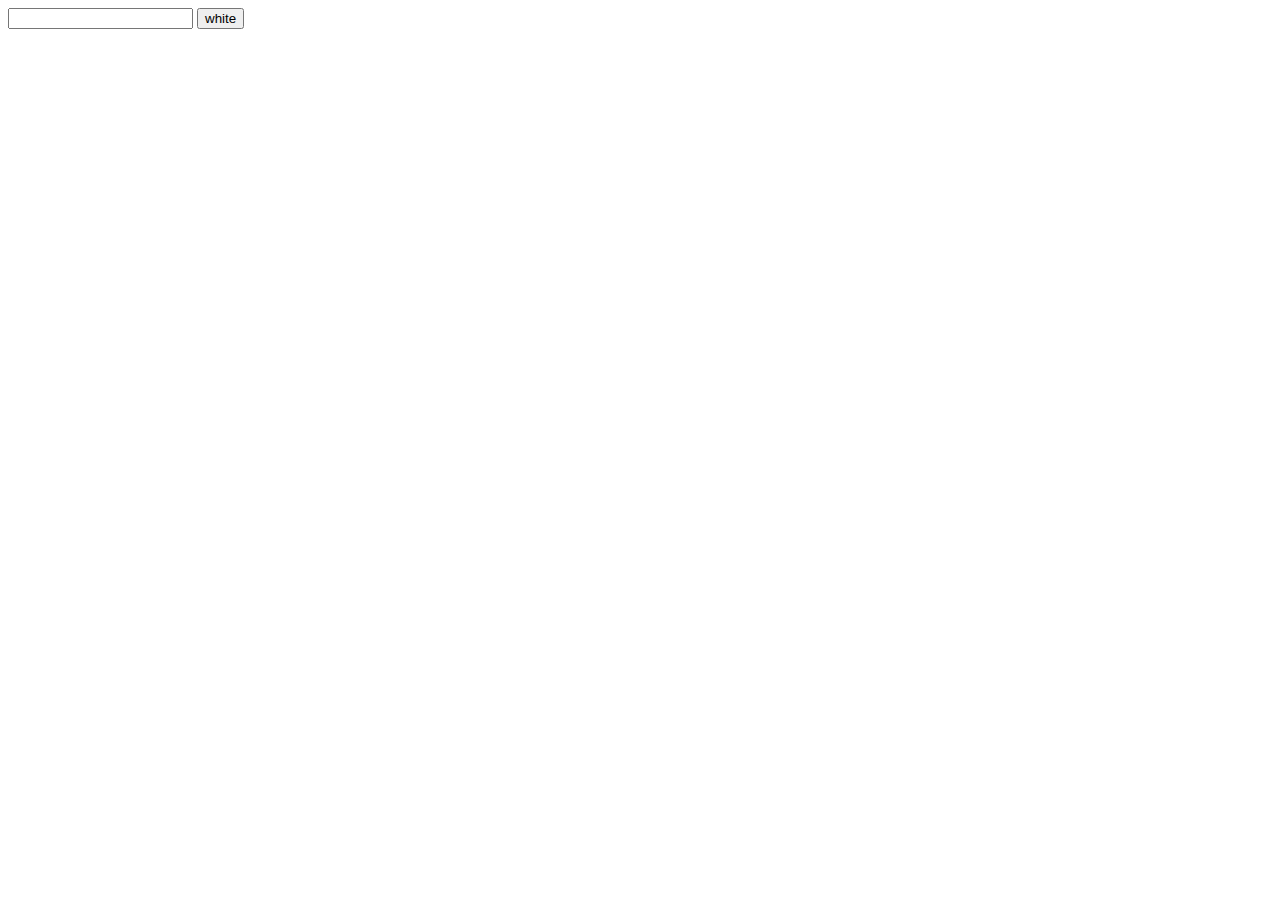
<file: 1.html>
<!DOCTYPE html>
<html>
   <head>
     <meta charset="utf-8" />
   </head>

   <body>
    <script>
  /*  alert("hello world");
    prompt("hello world"); */

    </script>


  <input type="text" id="user_input"/ >
  <input type="button" value="white" onclick="alert(document.getElementById('user_input').value"/ >





     <!--<input type="button" value="black" />
      <input type="text" value="white" />
      <input type="checkbox" value="white" /> -->

   </body>


</html>
</file>
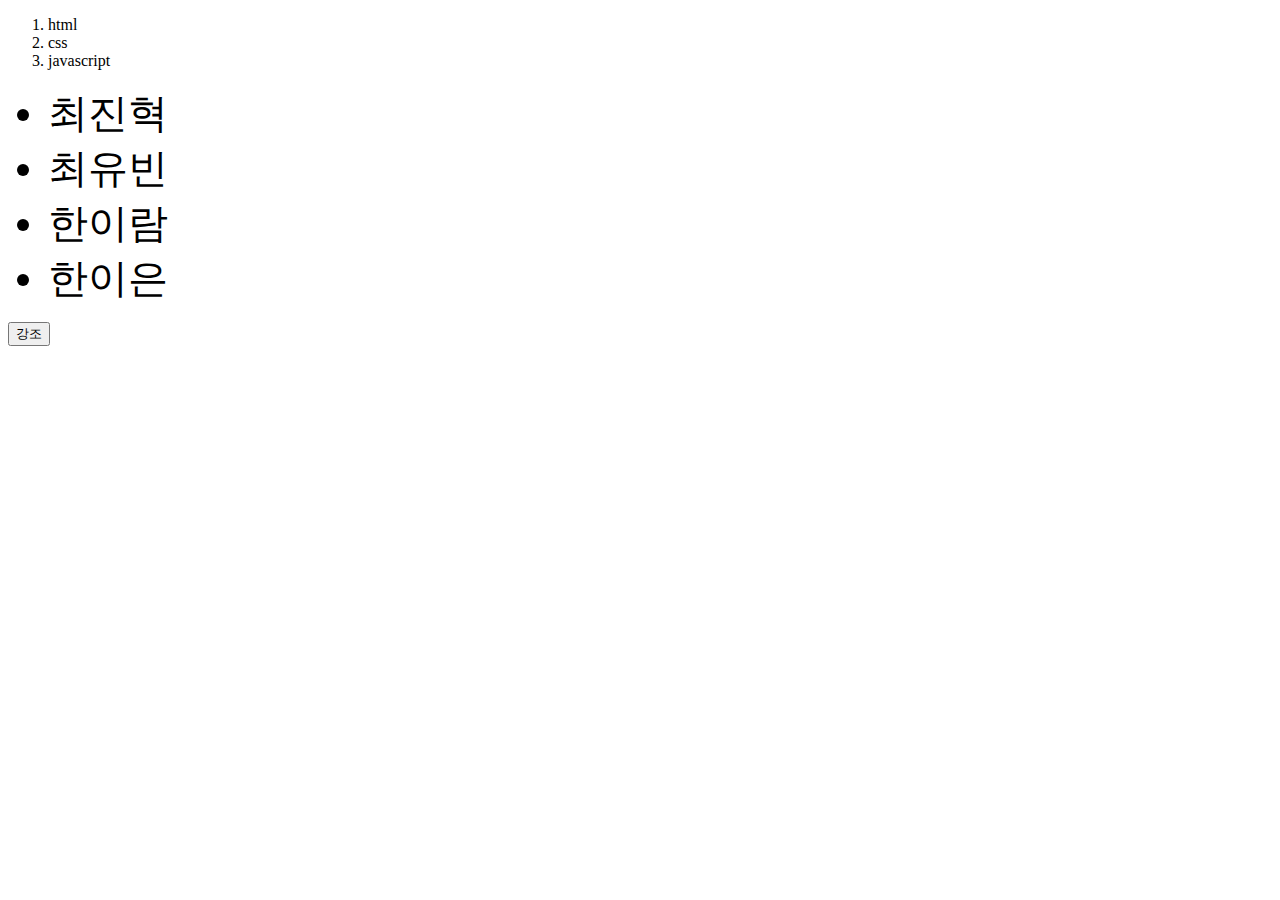
<file: 2.html>
<!DOCTYPE html>
<html>
   <head>
     <meta charset="utf-8" />
  <style>
    li{
      color:blue:
      }
      ul li{
        font-size:40px;
      }
      .em{
        text-decoration:underline;
      }
  </style>


   </head>

   <body>
<ol id="target">
    <li >html</li>
    <li>css</li>
    <li>javascript</li>

</ol>
<ul>
  <li>최진혁</li>
  <li>최유빈</li>
  <li>한이람</li>
  <li>한이은</li>
</ul>
<input type="button" value="강조"onclick="document.getElementById('target').className='em'"" />

   </body>


</html>
</file>
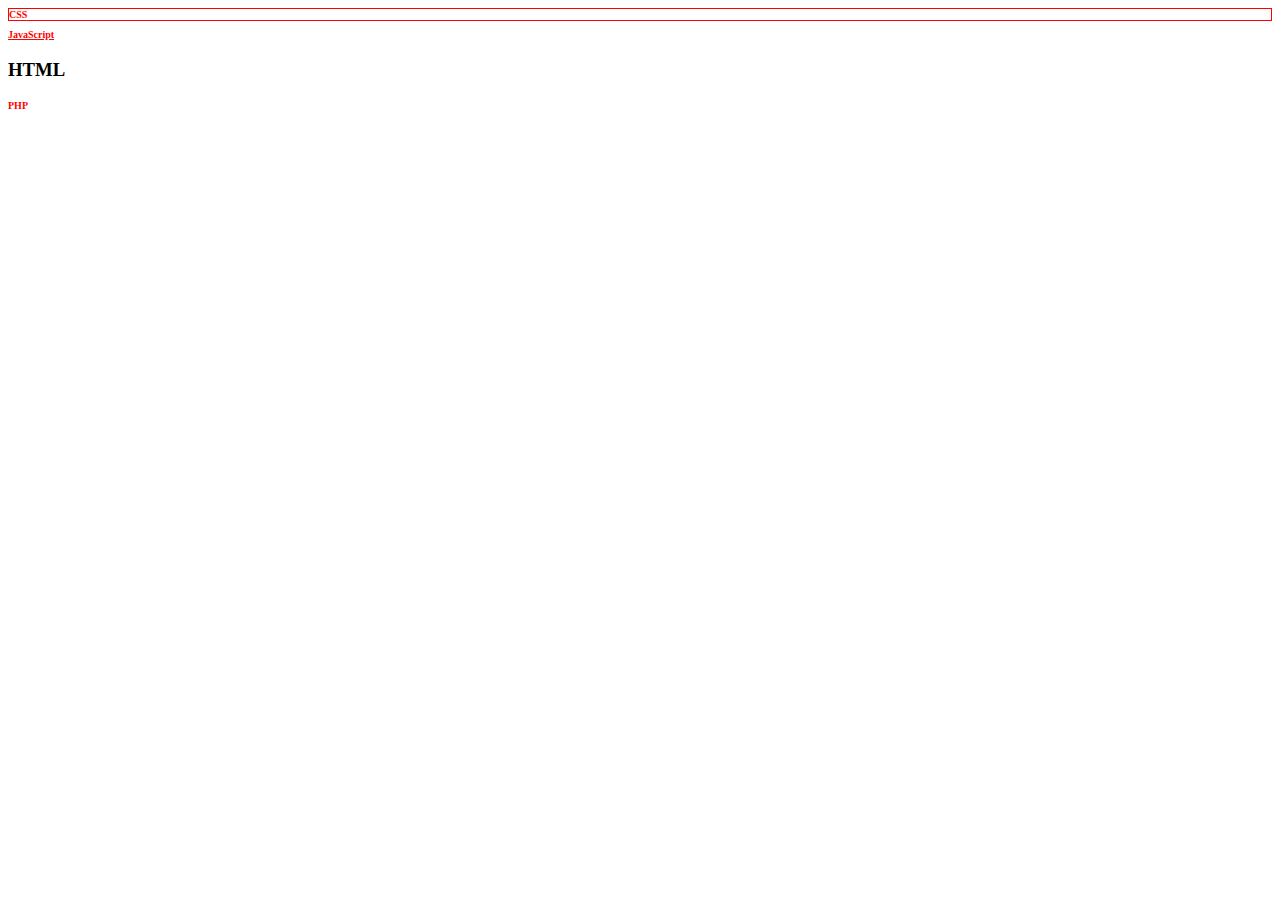
<file: ex_css_1.html>
<!DOCTYPE html>
<html>
  <head>
    <meta charset="utf-8">
    <style>
      h1,h2 {color:red; font-size:10px}
      h2{text-decoration : underline;}
      header h1{border: 1px solid red;}

    </style>


    <title></title>
  </head>
  <body>
  <header>
    <h1>CSS</h1>
  </header>
    <h2>JavaScript</h2>
    <h3>HTML</h3>
    <h1>PHP</h1>
  </body>
</html>
</file>
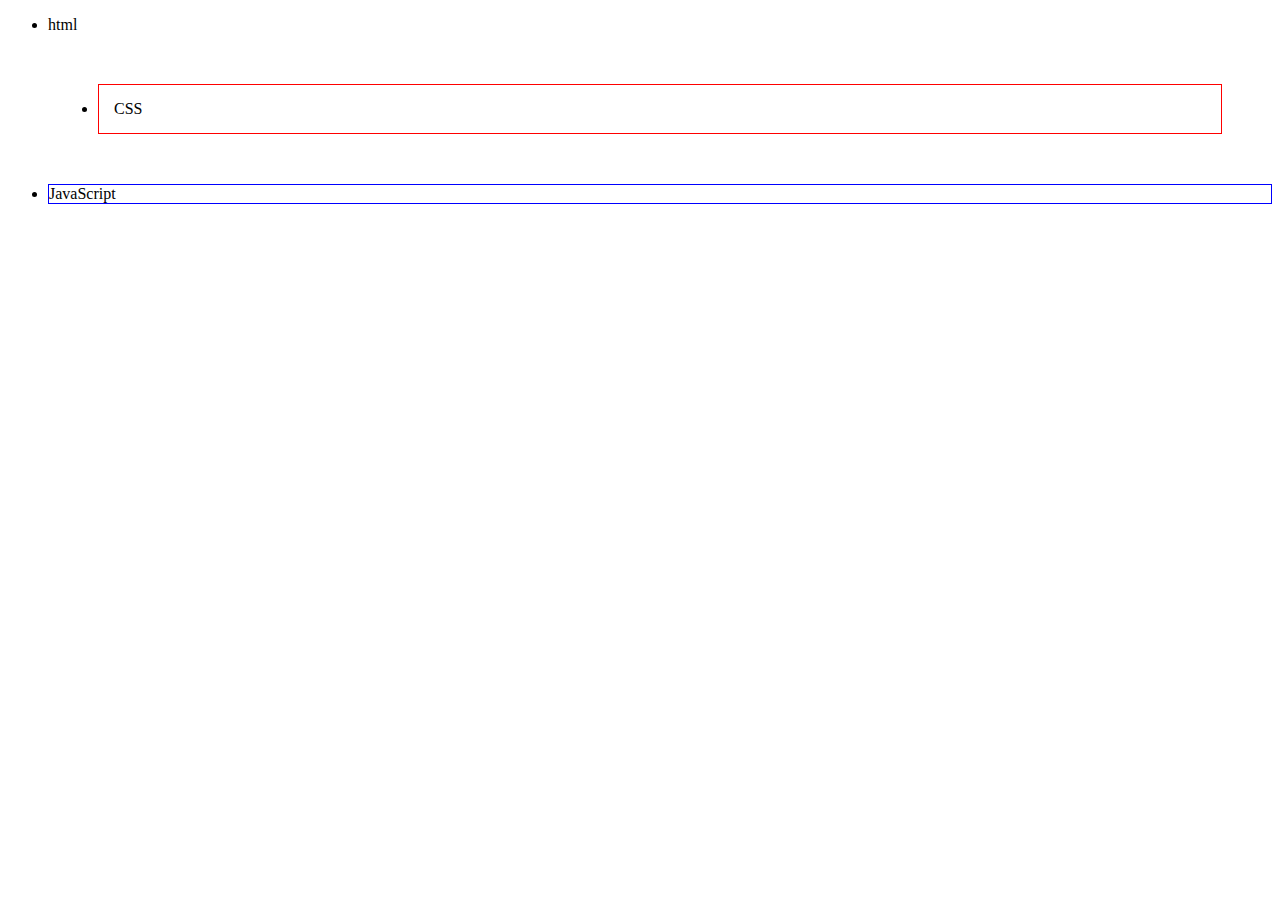
<file: ex_css_2.html>
<!DOCTYPE html>
<html>
  <head>
    <meta charset="utf-8">
    <style>
     #selected {
       border:1px red solid;
       padding : 15px;
       margin:50px;
       }
#extra
      {
  border : blue 1px solid;
      }
    </style>


    <title></title>
  </head>
  <body>
    <ul>
<li>html</li>
<li id="selected">CSS</li>
<li id="extra">JavaScript</li>

    </ul>
  <header>

  </header>

  </body>
</html>
</file>
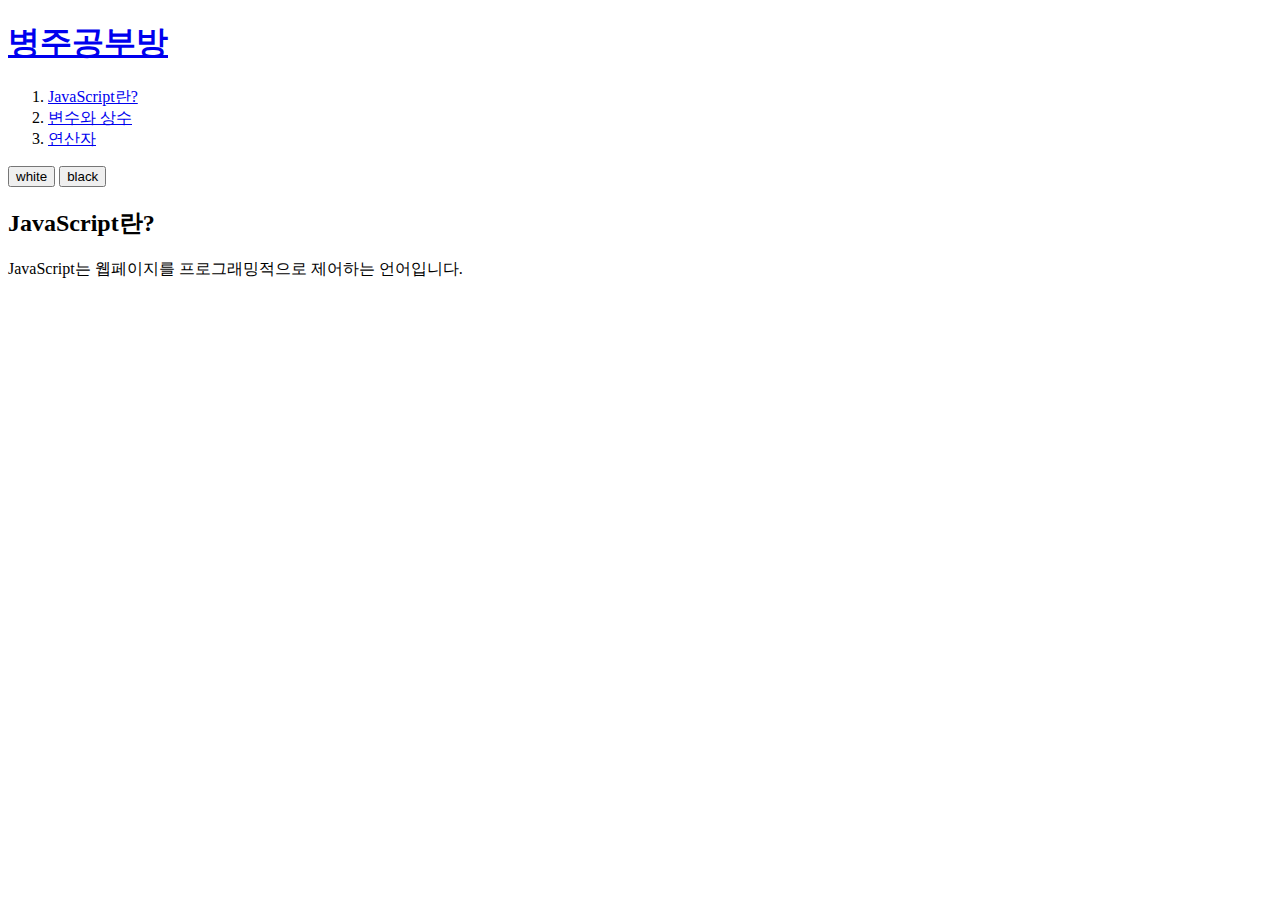
<file: page_java.html>
<!DOCTYPE html>
<html>
   <head>
     <meta charset="utf-8" />
     <title>JavaScript</title>
    <link rel="stylesheet" type="text/css" href="http://125.189.214.3:8080/style.css">


 </head>

   <body id="target">

<header>
   <h1><a href="http://125.189.214.3:8080">병주공부방</a></h1>
</header>

   <nav>
    <ol>
      <li><a href="http://125.189.214.3:8080/page_java.html" target="_blank">JavaScript란?</a></li>
      <li><a href="http://125.189.214.3:8080/page_vc.html" target="_blank">변수와 상수</a></li>
      <li><a href="http://125.189.214.3:8080/page_op.html" target="_blank">연산자</a></li>
    </ol>
  </nav>

  <div id="control">
    <input type="button" value="white" onclick="document.getElementById('target').className='white'" />
    <input type="button" value="black" onclick="document.getElementById('target').className='black'" />
  </div>




     <article>
        <h2>JavaScript란?</h2>
        JavaScript는 웹페이지를 프로그래밍적으로 제어하는 언어입니다.
        <div id="disqus_thread"></div>
      <script>

      /**
      *  RECOMMENDED CONFIGURATION VARIABLES: EDIT AND UNCOMMENT THE SECTION BELOW TO INSERT DYNAMIC VALUES FROM YOUR PLATFORM OR CMS.
      *  LEARN WHY DEFINING THESE VARIABLES IS IMPORTANT: https://disqus.com/admin/universalcode/#configuration-variables*/
      /*
      var disqus_config = function () {
      this.page.url = PAGE_URL;  // Replace PAGE_URL with your page's canonical URL variable
      this.page.identifier = PAGE_IDENTIFIER; // Replace PAGE_IDENTIFIER with your page's unique identifier variable
      };
      */
      (function() { // DON'T EDIT BELOW THIS LINE
      var d = document, s = d.createElement('script');
      s.src = 'https://http-192-168-192-128-8080.disqus.com/embed.js';
      s.setAttribute('data-timestamp', +new Date());
      (d.head || d.body).appendChild(s);
      })();
      </script>
      <noscript>Please enable JavaScript to view the <a href="https://disqus.com/?ref_noscript">comments powered by Disqus.</a></noscript>

     </article>


   </body>
</html>
</file>
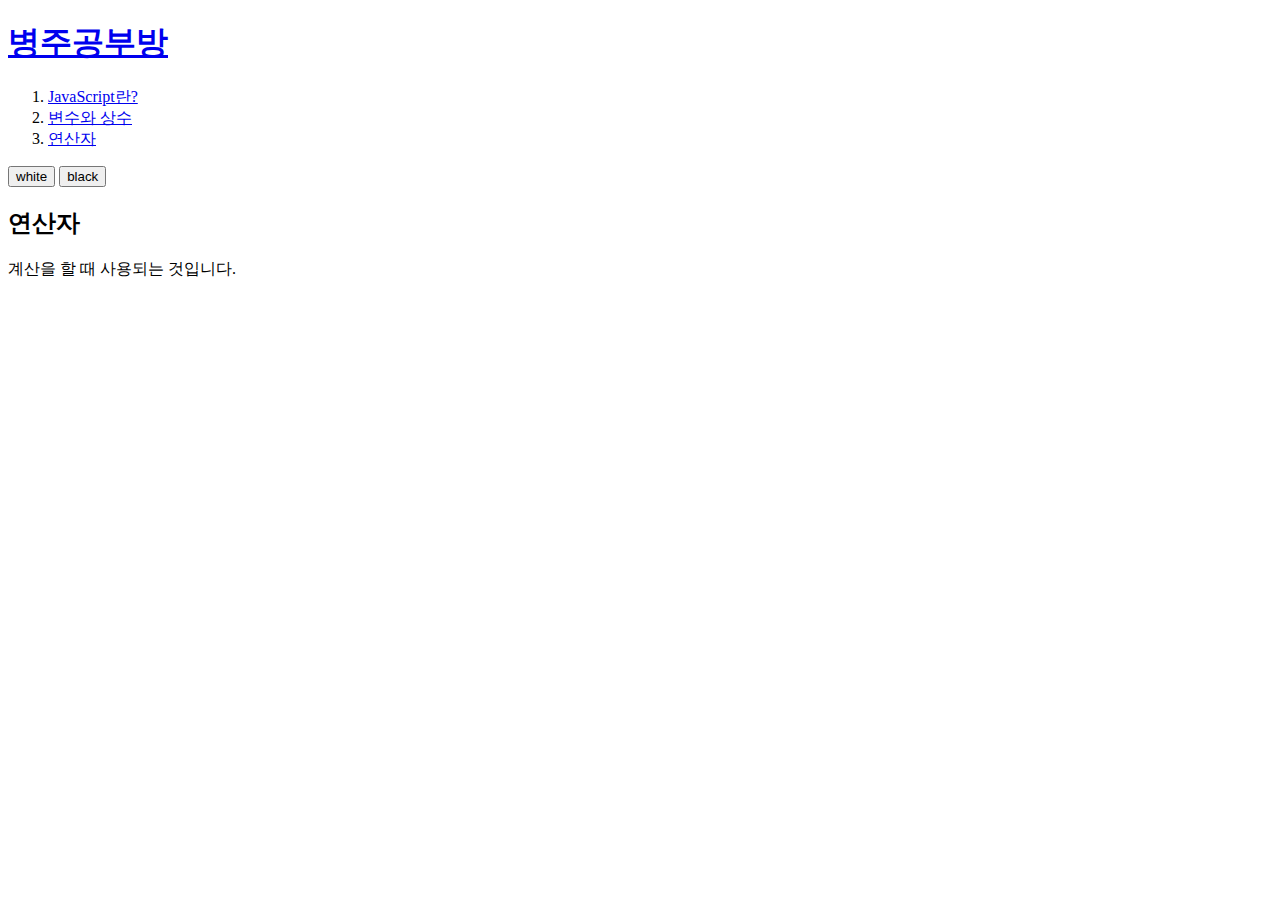
<file: page_op.html>
<!DOCTYPE html>
<html>
   <head>
     <meta charset="utf-8" />
     <title>연산자</title>
     <link rel="stylesheet" type="text/css" href="http://125.189.214.3:8080/style.css">


 </head>

   <body id="target">

<header>
   <h1><a href="http://125.189.214.3:8080">병주공부방</a></h1>
</header>

   <nav>
    <ol>
      <li><a href="http://125.189.214.3:8080/page_java.html" target="_blank">JavaScript란?</a></li>
      <li><a href="http://125.189.214.3:8080/page_vc.html" target="_blank">변수와 상수</a></li>
      <li><a href="http://125.189.214.3:8080/page_op.html" target="_blank">연산자</a></li>
    </ol>
  </nav>

  <div id="control">
    <input type="button" value="white" onclick="document.getElementById('target').className='white'" />
    <input type="button" value="black" onclick="document.getElementById('target').className='black'" />
  </div>



     <article>
        <h2>연산자</h2>
        계산을 할 때 사용되는 것입니다.
        <div id="disqus_thread"></div>
      <script>

      /**
      *  RECOMMENDED CONFIGURATION VARIABLES: EDIT AND UNCOMMENT THE SECTION BELOW TO INSERT DYNAMIC VALUES FROM YOUR PLATFORM OR CMS.
      *  LEARN WHY DEFINING THESE VARIABLES IS IMPORTANT: https://disqus.com/admin/universalcode/#configuration-variables*/
      /*
      var disqus_config = function () {
      this.page.url = PAGE_URL;  // Replace PAGE_URL with your page's canonical URL variable
      this.page.identifier = PAGE_IDENTIFIER; // Replace PAGE_IDENTIFIER with your page's unique identifier variable
      };
      */
      (function() { // DON'T EDIT BELOW THIS LINE
      var d = document, s = d.createElement('script');
      s.src = 'https://http-192-168-192-128-8080.disqus.com/embed.js';
      s.setAttribute('data-timestamp', +new Date());
      (d.head || d.body).appendChild(s);
      })();
      </script>
      <noscript>Please enable JavaScript to view the <a href="https://disqus.com/?ref_noscript">comments powered by Disqus.</a></noscript>

     </article>


   </body>
</html>
</file>
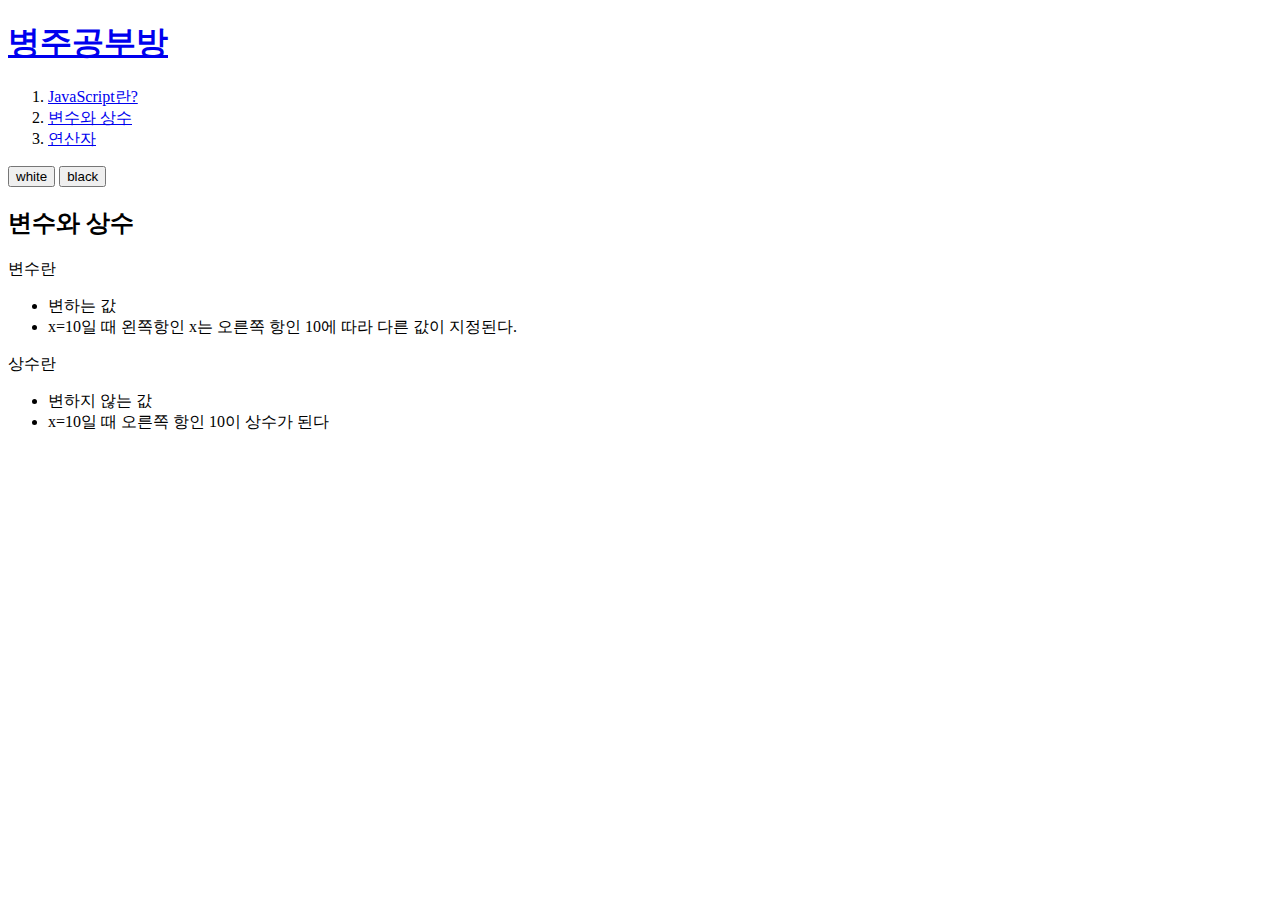
<file: page_vc.html>
<!DOCTYPE html>
<html>
   <head>
     <meta charset="utf-8" />
     <title>변수와 상수</title>
    <link rel="stylesheet" type="text/css" href="http://125.189.214.3:8080/style.css">
 </head>

   <body id="target">

<header>
   <h1><a href="http://125.189.214.3:8080">병주공부방</a></h1>
</header>

   <nav>
    <ol>
      <li><a href="http://125.189.214.3:8080/page_java.html" target="_blank">JavaScript란?</a></li>
      <li><a href="http://125.189.214.3:8080/page_vc.html" target="_blank">변수와 상수</a></li>
      <li><a href="http://125.189.214.3:8080/page_op.html" target="_blank">연산자</a></li>
    </ol>
  </nav>


<div id="control">
  <input type="button" value="white" onclick="document.getElementById('target').className='white'" />
  <input type="button" value="black" onclick="document.getElementById('target').className='black'" />
</div>


<article>
  <h2>변수와 상수</h2>
  변수란
      <ul>
<li>변하는 값</li>
<li>x=10일 때 왼쪽항인 x는 오른쪽 항인 10에 따라 다른 값이 지정된다.</li>
      </ul>
상수란
      <ul>
<li>변하지 않는 값</li>
<li>x=10일 때 오른쪽 항인 10이 상수가 된다</li>
      </ul>

        <div id="disqus_thread"></div>
      <script>

      /**
      *  RECOMMENDED CONFIGURATION VARIABLES: EDIT AND UNCOMMENT THE SECTION BELOW TO INSERT DYNAMIC VALUES FROM YOUR PLATFORM OR CMS.
      *  LEARN WHY DEFINING THESE VARIABLES IS IMPORTANT: https://disqus.com/admin/universalcode/#configuration-variables*/
      /*
      var disqus_config = function () {
      this.page.url = PAGE_URL;  // Replace PAGE_URL with your page's canonical URL variable
      this.page.identifier = PAGE_IDENTIFIER; // Replace PAGE_IDENTIFIER with your page's unique identifier variable
      };
      */
      (function() { // DON'T EDIT BELOW THIS LINE
      var d = document, s = d.createElement('script');
      s.src = 'https://http-192-168-192-128-8080.disqus.com/embed.js';
      s.setAttribute('data-timestamp', +new Date());
      (d.head || d.body).appendChild(s);
      })();
      </script>
      <noscript>Please enable JavaScript to view the <a href="https://disqus.com/?ref_noscript">comments powered by Disqus.</a></noscript>

</article>


   </body>
</html>
</file>
